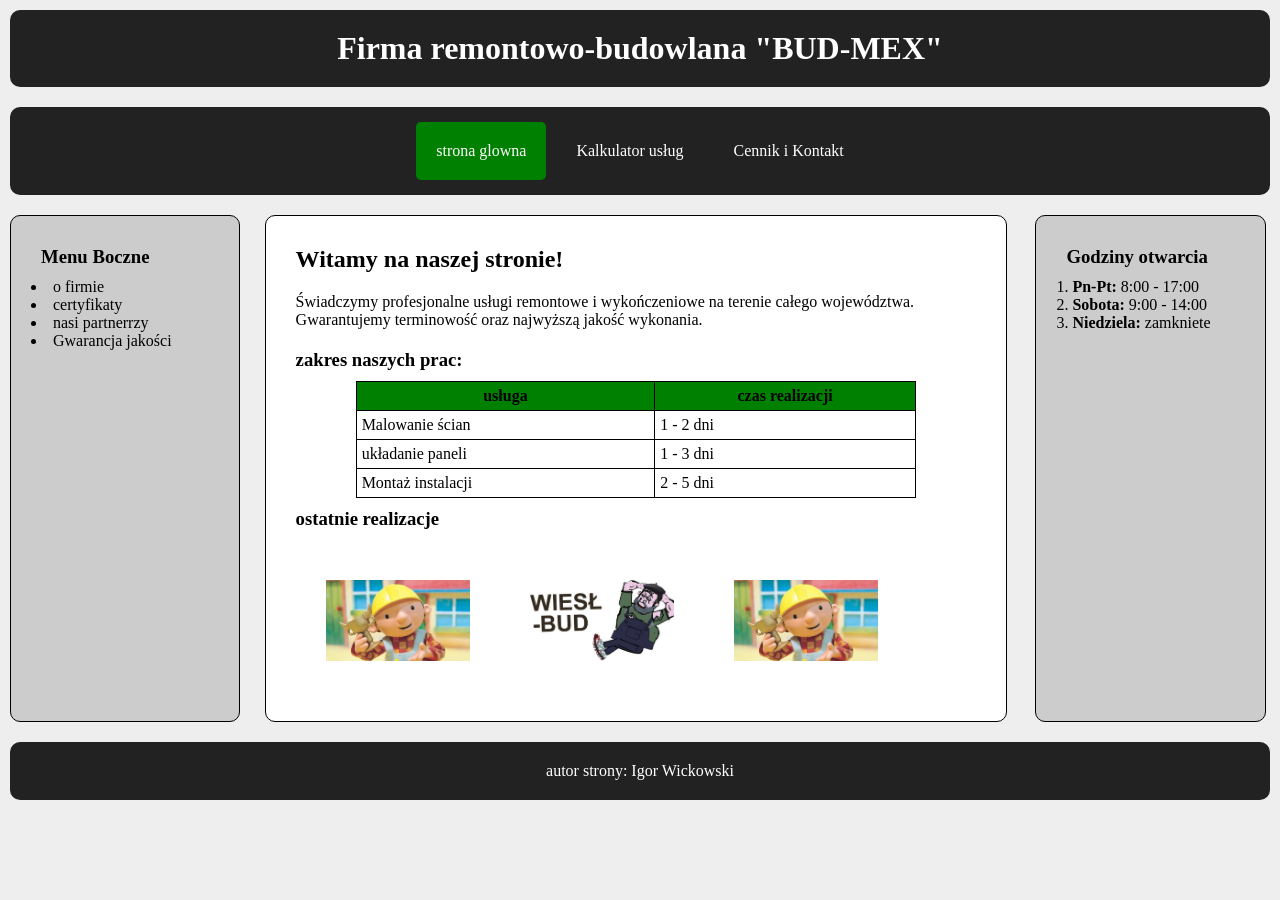
<file: grid/index.html>
<!DOCTYPE html>
<html lang="pl ">
<head>
    <meta charset="UTF-8">
    <meta name="viewport" content="width=device-width, initial-scale=1.0">
    <title>Główna</title>
    <link rel="stylesheet" href="style.css">
</head>
<body>
    <header>
        <h1>Firma remontowo-budowlana "BUD-MEX"</h1>
    </header>

    <nav>
        <ul>
            <li class="wybrany"><a href="index.html" >strona glowna</a></li>
            <li><a href="kalkulator.html">Kalkulator usług</a></li>
            <li><a href="cennik.html">Cennik i Kontakt</a></li>
        </ul>
    </nav>

    <section class="lewa">
        <h3>Menu Boczne</h3>
        <ul>
            <li>o firmie</li>
            <li>certyfikaty</li>
            <li>nasi partnerrzy</li>
            <li>Gwarancja jakości</li>
        </ul>
    </section>

    <main>
        <h2>Witamy na naszej stronie!</h2>
        <p>Świadczymy profesjonalne usługi remontowe i wykończeniowe na terenie całego województwa. Gwarantujemy  terminowość oraz najwyższą jakość wykonania.</p>
        <h3>zakres naszych prac:</h3>

        <table>
            <tr>
                <th>usługa</th>
                <th>czas realizacji</th>
            </tr>
            <tr>
                <td>Malowanie ścian</td>
                <td>1 - 2 dni</td>
            </tr>
            <tr>
                <td>układanie paneli</td>
                <td>1 - 3 dni</td>
            </tr>
            <tr>
                <td>Montaż instalacji</td>
                <td>2 - 5 dni</td>
            </tr>
        </table>
        <h3>ostatnie realizacje</h3>
        <div class="zdj">
            <img src="images.jpeg" alt="zdj">
            <img src="img1.jpeg" alt="zdj">
            <img src="images.jpeg" alt="zdj">
        </div>
    </main>

    <section class="prawa">
        <h3>Godziny otwarcia</h3>
        <ol>
            <li><span>Pn-Pt:</span> 8:00 - 17:00</li>
            <li><span>Sobota:</span> 9:00 - 14:00</li>
            <li><span>Niedziela:</span> zamkniete</li>
        </ol>
    </section>

    <footer>
        <p>autor strony: Igor Wickowski</p>
    </footer>
</body>
</html>
</file>
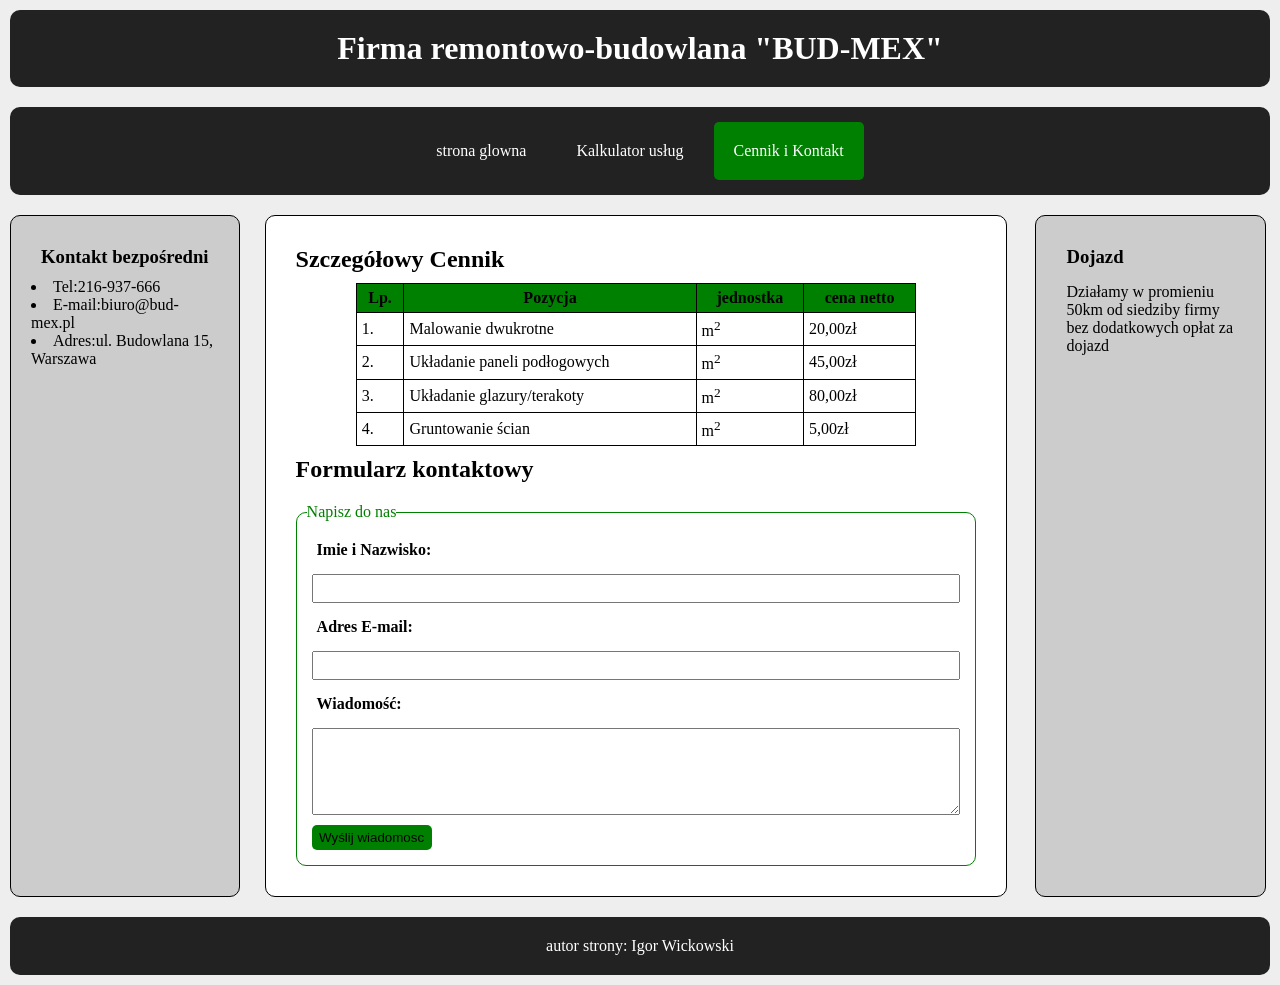
<file: grid/cennik.html>
<!DOCTYPE html>
<html lang="pl ">
<head>
    <meta charset="UTF-8">
    <meta name="viewport" content="width=device-width, initial-scale=1.0">
    <title>Cennik</title>
    <link rel="stylesheet" href="style.css">
</head>
<body>
    <header>
        <h1>Firma remontowo-budowlana "BUD-MEX"</h1>
    </header>

    <nav>
        <ul>
            <li><a href="index.html">strona glowna</a></li>
            <li><a href="kalkulator.html">Kalkulator usług</a></li>
            <li class="wybrany"><a href="cennik.html">Cennik i Kontakt</a></li>
        </ul>
    </nav>

    <section class="lewa">
        <h3>Kontakt bezpośredni</h3>
        <ul>
            <li><span>Tel:</span>216-937-666</li>
            <li><span>E-mail:</span>biuro@bud-mex.pl</li>
            <li><span>Adres:</span>ul. Budowlana 15, Warszawa</li>
        </ul>
    </section>

    <main>
        <h2>Szczegółowy Cennik</h2>

        <table>
            <tr>
                <th>Lp.</th>
                <th>Pozycja</th>
                <th>jednostka</th>
                <th>cena netto</th>
            </tr>
            <tr>
                <td>1.</td>
                <td>Malowanie dwukrotne</td>
                <td>m<sup>2</sup></td>
                <td>20,00zł</td>
            </tr>
            <tr>
                <td>2.</td>
                <td>Układanie paneli podłogowych</td>
                <td>m<sup>2</sup></td>
                <td>45,00zł</td>
            </tr>
            <tr>
                <td>3.</td>
                <td>Układanie glazury/terakoty</td>
                <td>m<sup>2</sup></td>
                <td>80,00zł</td>
            </tr>
            <tr>
                <td>4.</td>
                <td>Gruntowanie ścian</td>
                <td>m<sup>2</sup></td>
                <td>5,00zł</td>
            </tr>
        </table>
        <h2>Formularz kontaktowy</h2>
        <form action="" method="POST">
            <fieldset>
                <legend>Napisz do nas</legend>
                <label for="imie">Imie i Nazwisko:</label>
                <input type="text" name="imie" id="imie">

                <label for="email">Adres E-mail:</label>
                <input type="email" name="email" id="email">

                <label for="wiadomosc">Wiadomość:</label>
                <textarea name="wiadomosc" id="wiadomosc" rows="5"></textarea>
                <button type="submit">Wyślij wiadomosc</button>
            </fieldset>
        </form>
    </main>

    <section class="prawa">
        <h3>Dojazd</h3>
        <p>Działamy w promieniu 50km od siedziby firmy bez dodatkowych opłat za dojazd</p>
    </section>

    <footer>
        <p>autor strony: Igor Wickowski</p>
    </footer>
</body>
</html>
</file>
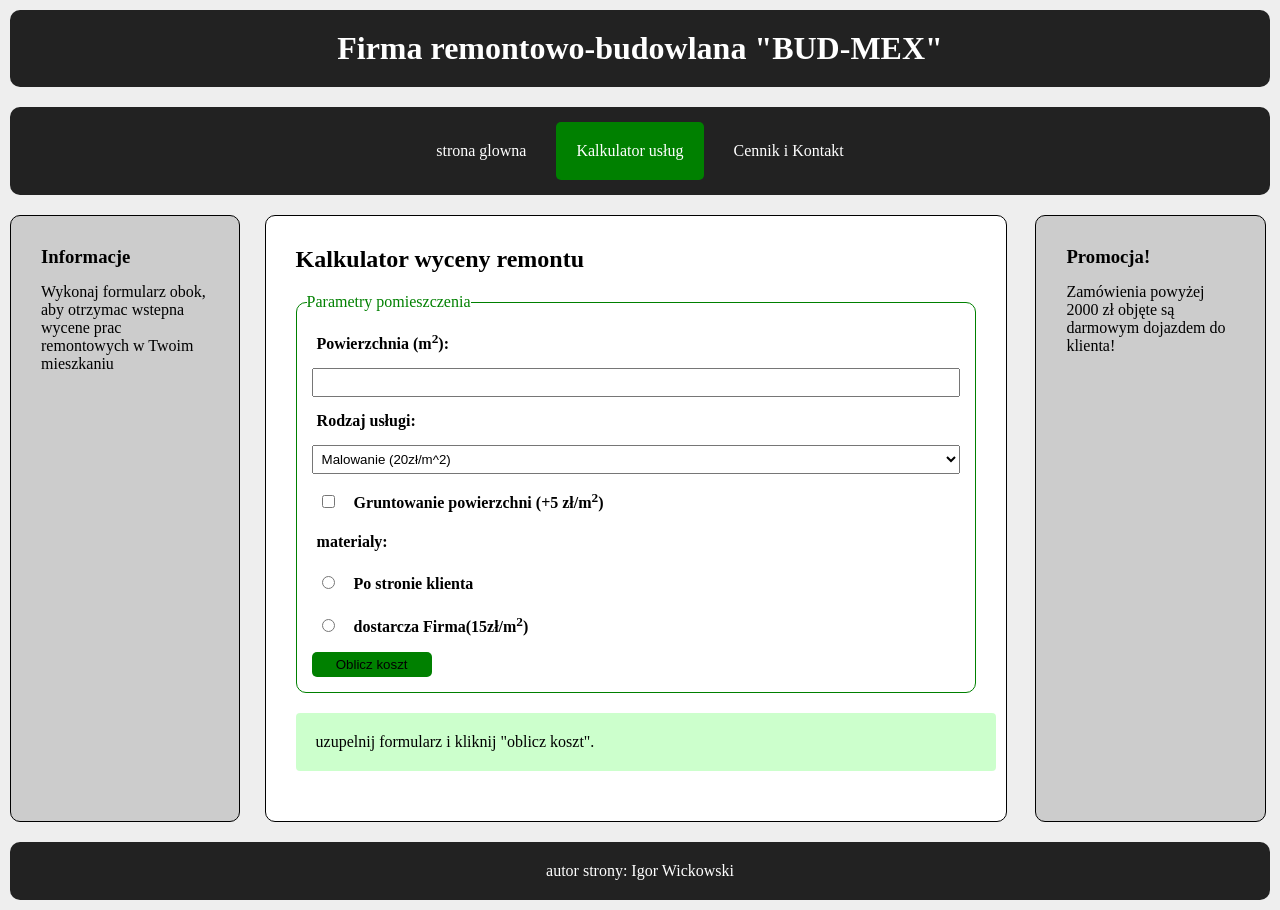
<file: grid/kalkulator.html>
<!DOCTYPE html>
<html lang="pl ">
<head>
    <meta charset="UTF-8">
    <meta name="viewport" content="width=device-width, initial-scale=1.0">
    <title>Kalkulator</title>
    <link rel="stylesheet" href="style.css">
    <script src="script.js" defer></script>
</head>
<body>
    <header>
        <h1>Firma remontowo-budowlana "BUD-MEX"</h1>
    </header>

    <nav>
        <ul>
            <li><a href="index.html">strona glowna</a></li>
            <li class="wybrany"><a href="kalkulator.html">Kalkulator usług</a></li>
            <li ><a href="cennik.html">Cennik i Kontakt</a></li>
        </ul>
    </nav>

    <section class="lewa">
        <h3>Informacje</h3>
        <p>Wykonaj formularz obok, aby otrzymac wstepna wycene prac remontowych w Twoim mieszkaniu</p>
    </section>

    <main>
        <h2>Kalkulator wyceny remontu</h2>

        <form action="" method="POST">
            <fieldset>
                <legend>Parametry pomieszczenia</legend>

            
                <label for="powierzchnia">Powierzchnia (m<sup>2</sup>):</label>
                <input type="number" name="powierzchnia" id="powierzchnia" required>
            
                <label for="usluga">Rodzaj usługi:</label>
                <select name="usluga" id="usluga">
                    <option value="20">Malowanie (20zł/m^2)</option>
                    <option value="45">Ukladanie paneli (45 zł/m^2)</option>
                    <option value="80">Ukladanie plytek (80 zł/m^2)</option>
                </select>
                
                <div>
                    <input type="checkbox" name="gruntowanie" id="gruntowanie">
                    <label for="">Gruntowanie powierzchni (+5 zł/m<sup>2</sup>)</label> 
                </div>

                <label for="materialy">materialy:</label>
                <div>
                    <input type="radio" value="klient" name="materialy" id="materialy">
                    <label for="">Po stronie klienta</label>
                </div>
                <div>
                    <input type="radio" value="firma" name="materialy" id="materialy">
                    <label for="">dostarcza Firma(15zł/m<sup>2</sup>)</label>
                </div>
                <button type="submit">Oblicz koszt</button>
            </fieldset>
        </form>
        <div class="info">
            <p>uzupelnij formularz i kliknij "oblicz koszt".</p>
        </div>
        <p class="obliczenia"></p>
    </main>

    <section class="prawa">
        <h3>Promocja!</h3>
        <p>Zamówienia powyżej 2000 zł objęte są darmowym dojazdem do klienta!</p>
    </section>

    <footer>
        <p>autor strony: Igor Wickowski</p>
    </footer>
</body>
</html>
</file>
<file: grid/style.css>
* {
    padding: 0;
    margin: 0;
    box-sizing: border-box;
}

body {
    display: grid;
    grid-template-areas:
        'header  header header header'
        'nav nav  nav nav'
        'lewa main  main prawa'
        'footer footer  footer footer';
    background-color: #EEE;
}

header {
    grid-area: header;
    display: flex;
    justify-content: center;
    padding: 20px;
    margin: 10px;
    background-color: #222;
    color: white;
    border-radius: 10px;

}

nav {
    grid-area: nav;
    display: flex;
    justify-content: center;
    padding: 10px;
    margin: 10px;
    background-color: #222;
    color: white;
    border-radius: 10px;
}

nav ul {
    list-style: none;
    display: flex;
    flex-direction: row;
}

nav li{
    padding: 20px;
    margin: 5px;
}

nav li a {
    text-decoration: none;
    color: white;
}

.wybrany {
    background-color: green;
    border-radius: 5px;
}

nav li:hover {
    background-color: green;
    border-radius: 5px;
    
}

.lewa {
    grid-area: lewa;
}

main {
    grid-area: main;
    display: flex;
    flex-direction: column;
    background-color: white;
    border: 1px solid black;
    border-radius: 10px;
    margin: 10px;
    padding: 20px;
    width: 58vw;
}

main h2, h3, p{
    margin: 5px;
    padding: 5px;
}

.zdj {
    display: flex;
    flex-direction: row;
    flex-wrap: nowrap;
    border-radius: 10px;
}

main table,td, th{
    border: 1px black solid;
    border-collapse: collapse;
    padding: 5px;
    align-self: center;
}

main th {
     background-color: green;
}

main table{
    width: 80%;
}

.zdj img {
    width: 30%;
    height: auto;
    padding: 30px;
    
}

form, fieldset {
    display: flex;
    flex-direction: column;
    padding: 10px;
}

fieldset {
    border: 1px solid green ;
    border-radius: 10px;
}

fieldset legend {
    color: green;
}

fieldset button{
    width: 120px;
    border: 0;
    background-color: green;
    border-radius: 5px;
}

fieldset label{
    font-weight: bold;
}

fieldset label, div, button, textarea, input, select {
    margin: 5px;
    padding: 5px;
}

.info {
    width: 100%;
    padding: 10px;
    background-color: rgba(0, 255, 0, 0.2);
    margin: 10px;
    border-radius: 4px;
} 

.prawa {
    grid-area: prawa;
}

.prawa span {
    font-weight: bold;
}

.prawa, .lewa ul, ol {
  list-style-position: inside;

}


.prawa, .lewa {
    
    border: 1px solid black;
    border-radius: 10px;
    padding: 20px;
    margin: 10px;
    width: 18vw;
    background-color: #CCC;
}

footer {
    grid-area: footer;
    display: flex;
    justify-content: center;
    padding: 10px;
    margin: 10px;
    border-radius: 10px;
    background-color: #222;
    color: white;
}
</file>
